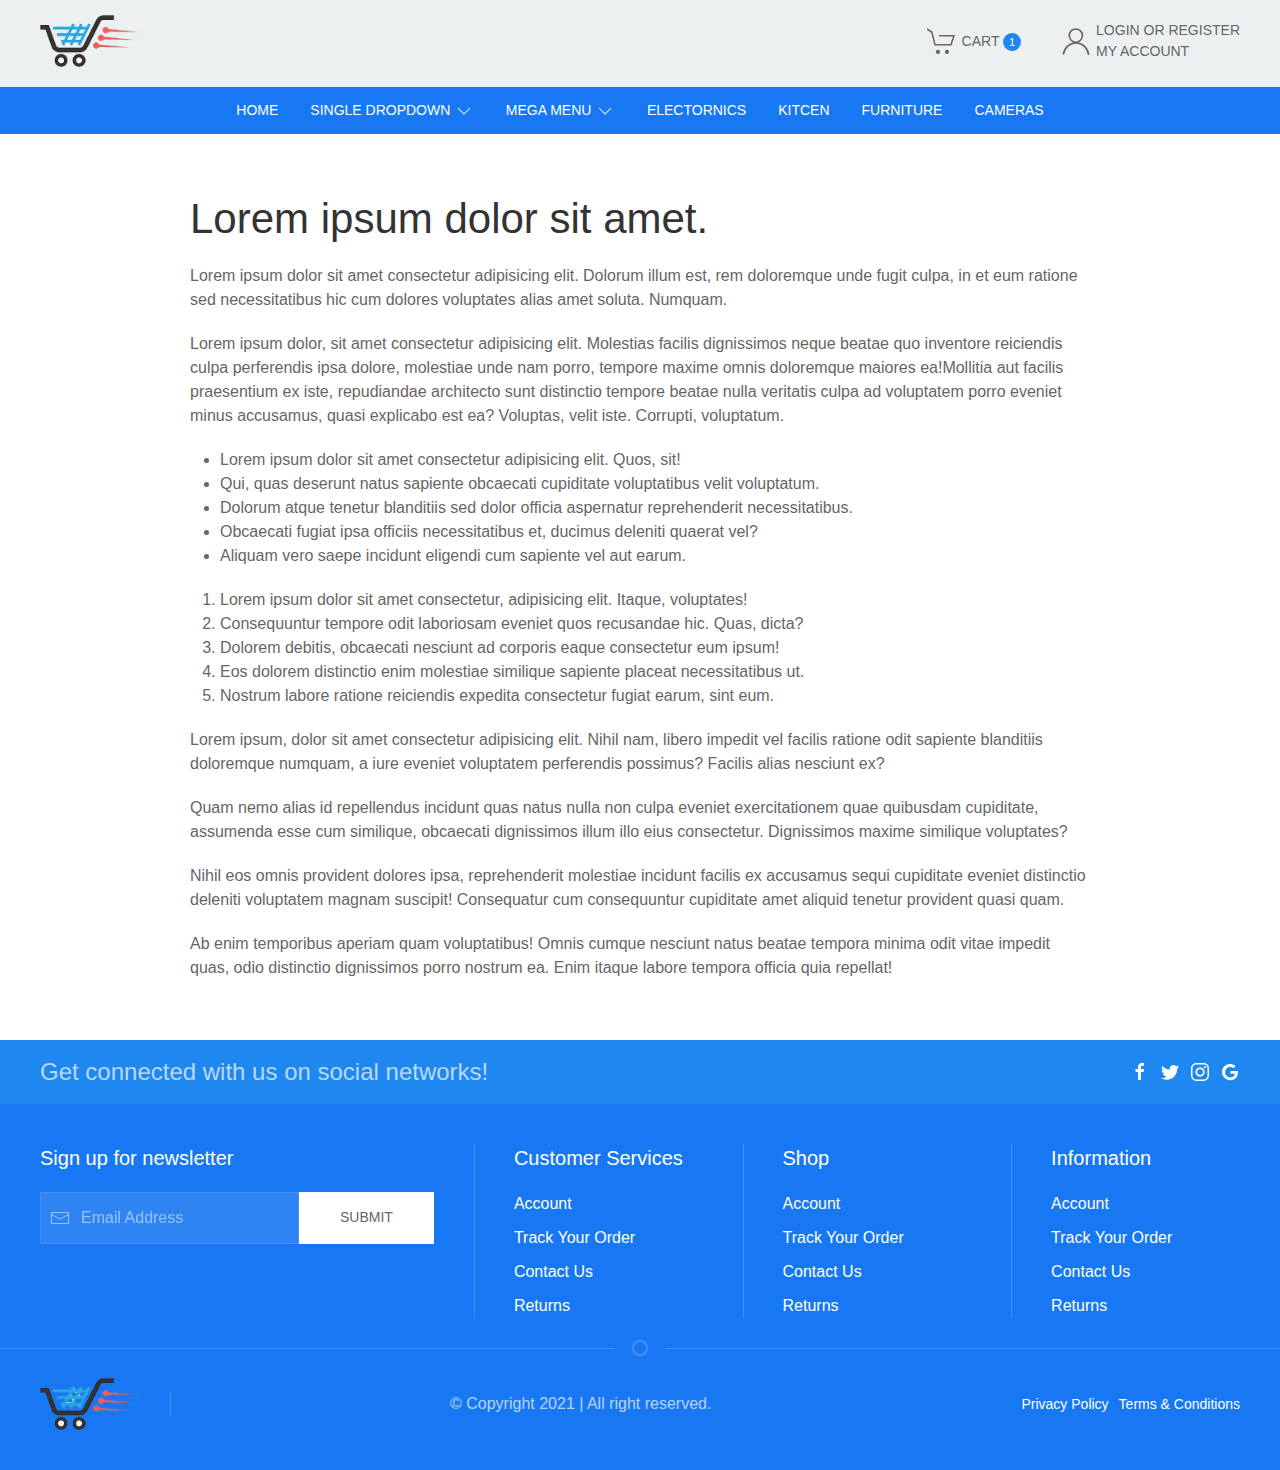
<file: default.html>
<!DOCTYPE html>
<html lang="en">

<head>
    <meta charset="UTF-8">
    <meta http-equiv="X-UA-Compatible" content="IE=edge">
    <meta name="viewport" content="width=device-width, initial-scale=1.0">
    <title>Shopping Site Demo</title>
    <!-- UIKit CSS -->
    <link rel="stylesheet" href="./assets/plugin/uikit/css/uikit.min.css">
    <!-- Google Fonts CSS -->
    <!-- Core CSS -->
    <link rel="stylesheet" href="assets/css/style.css">
</head>

<body>
    <div class="site site--home">
        <!-- Header -->
        <header class="site__header uk-padding-small uk-padding-remove-horizontal pb-0 bg-accent-cloud">
            <section class="site__header-top">
                <div class="uk-container-expand uk-padding uk-padding-remove-vertical">
                    <div class="uk-child-width-1-2 uk-flex-middle" uk-grid>
                        <div>
                            <a href="#">
                                <img class="logo" src="./assets/image/logo.png" alt="">
                            </a>
                        </div>
                        <div class="uk-text-right">
                            <div class="uk-flex-middle uk-flex-right uk-flex">
                                <button
                                    class="uk-button uk-button-transparent uk-padding-remove-vertical uk-border-pill uk-flex uk-flex-middle">
                                    <span class="mr-2" uk-icon="cart"></span>
                                    <span class="uk-display-inline-block">
                                        <span class="cart-text">Cart</span>
                                        <span class="uk-badge">1</span>
                                    </span>
                                </button>
                                <a href="#!"
                                    class="uk-button uk-button-transparent uk-padding-remove-vertical uk-border-pill uk-flex uk-flex-middle">
                                    <span class="mr-2" uk-icon="user"></span>
                                    <span class="uk-display-inline-block uk-text-left">
                                        <span class="cart-text uk-display-block">Login or Register</span>
                                        <span class="cart-text">My Account</span>
                                    </span>
                                </a>
                                <button class="uk-toggle-button uk-hidden@m" type="button" uk-toggle="target: #offcanvas-nav">
                                    <a class="uk-navbar-toggle" href="#">
                                        <span uk-navbar-toggle-icon></span>
                                    </a>
                                </button>
                            </div>
                        </div>
                    </div>
                </div>
            </section>
            <nav class="uk-navbar-container uk-margin uk-visible@m bg-primary uk-light" uk-navbar="mode: hover;">
                <div class="uk-container-expand uk-padding uk-padding-remove-vertical w-full">
                    <div class="uk-navbar-center uk-flex-center">

                        <ul class="uk-navbar-nav">
                            <li class="uk-active"><a href="#">Home</a></li>
                            <li>
                                <a href="#">Single Dropdown <span uk-icon="chevron-down"></span></a>
                                <div class="uk-navbar-dropdown">
                                    <ul class="uk-nav uk-navbar-dropdown-nav">
                                        <li class="uk-nav-header">Innerpages Link</li>
                                        <li class="uk-nav-divider"></li>
                                        <li class="uk-active"><a href="default.html">Default Page</a></li>
                                        <li class=""><a href="about.html">About Page</a></li>
                                        <li class=""><a href="pr0duct.html">Product</a></li>
                                        <li class=""><a href="single-pr0duct.html">Single Product</a></li>
                                        <li class=""><a href="add-to-cart.html">Add To Cart</a></li>
                                        <li class=""><a href="shipping.html">Shipping</a></li>
                                    </ul>
                                </div>
                            </li>
                            <li>
                                <a href="#">Mega Menu  <span uk-icon="chevron-down"></span></a>
                                <div class="uk-navbar-dropdown uk-navbar-dropdown-width-2">
                                    <div class="uk-navbar-dropdown-grid uk-child-width-1-3" uk-grid>
                                        <div>
                                            <ul class="uk-nav uk-navbar-dropdown-nav">
                                                <li class="uk-nav-header">Header</li>
                                                <li class="uk-nav-divider"></li>
                                                <li class="uk-active"><a href="#">Active</a></li>
                                                <li><a href="#">Item</a></li>
                                                <li><a href="#">Item</a></li>
                                                <li><a href="#">Item</a></li>
                                                <li><a href="#">Item</a></li>
                                            </ul>
                                        </div>
                                        <div>
                                            <ul class="uk-nav uk-navbar-dropdown-nav">
                                                <li class="uk-nav-header">Header</li>
                                                <li class="uk-nav-divider"></li>
                                                <li class="uk-active"><a href="#">Active</a></li>
                                                <li><a href="#">Item</a></li>
                                                <li><a href="#">Item</a></li>
                                                <li><a href="#">Item</a></li>
                                                <li><a href="#">Item</a></li>
                                            </ul>
                                        </div>
                                        <div>
                                            <ul class="uk-nav uk-navbar-dropdown-nav">
                                                <li class="uk-nav-header">Header</li>
                                                <li class="uk-nav-divider"></li>
                                                <li class="uk-active"><a href="#">Active</a></li>
                                                <li><a href="#">Item</a></li>
                                                <li><a href="#">Item</a></li>
                                                <li><a href="#">Item</a></li>
                                                <li><a href="#">Item</a></li>
                                            </ul>
                                        </div>
                                    </div>
                                </div>
                            </li>
                            <li><a href="#">Electornics</a></li>
                            <li><a href="#">Kitcen</a></li>
                            <li><a href="#">Furniture</a></li>
                            <li><a href="#">Cameras</a></li>
                        </ul>

                    </div>
                </div>
            </nav>

            <div id="offcanvas-nav" uk-offcanvas="overlay: true; mode: reveal;">
                <div class="uk-offcanvas-bar">

                    <ul class="uk-nav-default uk-nav-parent-icon" uk-nav>
                        <li class="uk-active"><a href="#">Home</a></li>
                            <li class="uk-parent">
                                <a href="#">Mobile</a>
                                <ul class="uk-nav uk-nav-sub">
                                    <li class="uk-active"><a href="#">Active</a></li>
                                    <li><a href="#">Item</a></li>
                                    <li><a href="#">Item</a></li>
                                </ul>
                            </li>
                            <li><a href="#">Computers</a></li>
                            <li><a href="#">Electornics</a></li>
                            <li><a href="#">Kitcen</a></li>
                            <li><a href="#">Furniture</a></li>
                            <li><a href="#">Cameras</a></li>
                    </ul>

                </div>
            </div>
        </header>
        <!-- Header end -->

        <!-- Main -->
        <main class="site__main">
            <!-- Default page -->
            <section class="site__default uk-padding uk-padding-remove-horizontal ">
                <div class="uk-container-expand uk-padding uk-padding-remove-vertical">
                    <div class="site__default__content">
                        <h1>Lorem ipsum dolor sit amet.</h1>
                        <p>Lorem ipsum dolor sit amet consectetur adipisicing elit. Dolorum illum est, rem doloremque unde fugit culpa, in et eum ratione sed necessitatibus hic cum dolores voluptates alias amet soluta. Numquam.</p>
                        <p><span>Lorem ipsum dolor, sit amet consectetur adipisicing elit. Molestias facilis dignissimos neque beatae quo inventore reiciendis culpa perferendis ipsa dolore, molestiae unde nam porro, tempore maxime omnis doloremque maiores ea!</span><span>Mollitia aut facilis praesentium ex iste, repudiandae architecto sunt distinctio tempore beatae nulla veritatis culpa ad voluptatem porro eveniet minus accusamus, quasi explicabo est ea? Voluptas, velit iste. Corrupti, voluptatum.</span></p>
                        <ul>
                            <li>Lorem ipsum dolor sit amet consectetur adipisicing elit. Quos, sit!</li>
                            <li>Qui, quas deserunt natus sapiente obcaecati cupiditate voluptatibus velit voluptatum.</li>
                            <li>Dolorum atque tenetur blanditiis sed dolor officia aspernatur reprehenderit necessitatibus.</li>
                            <li>Obcaecati fugiat ipsa officiis necessitatibus et, ducimus deleniti quaerat vel?</li>
                            <li>Aliquam vero saepe incidunt eligendi cum sapiente vel aut earum.</li>
                        </ul>
                        <ol>
                            <li>Lorem ipsum dolor sit amet consectetur, adipisicing elit. Itaque, voluptates!</li>
                            <li>Consequuntur tempore odit laboriosam eveniet quos recusandae hic. Quas, dicta?</li>
                            <li>Dolorem debitis, obcaecati nesciunt ad corporis eaque consectetur eum ipsum!</li>
                            <li>Eos dolorem distinctio enim molestiae similique sapiente placeat necessitatibus ut.</li>
                            <li>Nostrum labore ratione reiciendis expedita consectetur fugiat earum, sint eum.</li>
                        </ol>
                        <p>Lorem ipsum, dolor sit amet consectetur adipisicing elit. Nihil nam, libero impedit vel facilis ratione odit sapiente blanditiis doloremque numquam, a iure eveniet voluptatem perferendis possimus? Facilis alias nesciunt ex?</p>
                        <p>Quam nemo alias id repellendus incidunt quas natus nulla non culpa eveniet exercitationem quae quibusdam cupiditate, assumenda esse cum similique, obcaecati dignissimos illum illo eius consectetur. Dignissimos maxime similique voluptates?</p>
                        <p>Nihil eos omnis provident dolores ipsa, reprehenderit molestiae incidunt facilis ex accusamus sequi cupiditate eveniet distinctio deleniti voluptatem magnam suscipit! Consequatur cum consequuntur cupiditate amet aliquid tenetur provident quasi quam.</p>
                        <p>Ab enim temporibus aperiam quam voluptatibus! Omnis cumque nesciunt natus beatae tempora minima odit vitae impedit quas, odio distinctio dignissimos porro nostrum ea. Enim itaque labore tempora officia quia repellat!</p>
                    </div>
                </div>
            </section>
            <!-- Default page end -->
        </main>
        <!-- Main end -->

        <!-- Footer -->
        <section
            class="site__footer-social uk-padding-small uk-padding-remove-horizontal uk-background-primary">
            <div class="uk-container">
                <div class="uk-child-width-1-1 uk-child-width-1-2@m uk-flex-middle" uk-grid>
                    <div>
                        <h3 class="uk-light uk-h3">Get connected with us on social networks!</h3>
                    </div>
                    <div>
                        <ul
                            class="uk-iconnav uk-flex uk-flex-wrap uk-flex-row uk-flex-center uk-flex-right uk-text-right uk-light">
                            <li><a href="#"><span uk-icon="facebook"></span></a></li>
                            <li><a href="#"><span uk-icon="twitter"></span></a></li>
                            <li><a href="#"><span uk-icon="instagram"></span></a></li>
                            <li><a href="#"><span uk-icon="google"></span></a></li>
                        </ul>
                    </div>
                </div>
            </div>
        </section>
        <footer class="site__footer uk-padding uk-padding-remove-horizontal bg-primary uk-light">
            <section class="site__footer__top">
                <div class="uk-container">
                    <div class="uk-grid-divider" uk-grid>
                        <div>
                            <h4>Sign up for newsletter</h4>
                            <form action="">
                                <div class="uk-grid-collapse" uk-grid>
                                    <div class="uk-inline uk-width-expand">
                                        <span class="uk-form-icon" uk-icon="icon: mail"></span>
                                        <input class="uk-input h-full" type="text" placeholder="Email Address">
                                    </div>
                                    <div>
                                        <button type="submit" class="uk-button uk-button-primary">Submit</button>
                                    </div>
                                </div>
                            </form>
                        </div>
                        <div class="uk-width-expand@l">
                            <div class="uk-child-width-1-1 uk-child-width-1-2@m uk-child-width-1-3@l uk-grid-divider"
                                uk-grid>
                                <div>
                                    <h4>Customer Services</h4>
                                    <ul class="uk-list">
                                        <li><a href="#">Account</a></li>
                                        <li><a href="#">Track Your Order</a></li>
                                        <li><a href="#">Contact Us</a></li>
                                        <li><a href="#">Returns</a></li>
                                    </ul>
                                </div>
                                <div>
                                    <h4>Shop</h4>
                                    <ul class="uk-list">
                                        <li><a href="#">Account</a></li>
                                        <li><a href="#">Track Your Order</a></li>
                                        <li><a href="#">Contact Us</a></li>
                                        <li><a href="#">Returns</a></li>
                                    </ul>
                                </div>
                                <div>
                                    <h4>Information</h4>
                                    <ul class="uk-list">
                                        <li><a href="#">Account</a></li>
                                        <li><a href="#">Track Your Order</a></li>
                                        <li><a href="#">Contact Us</a></li>
                                        <li><a href="#">Returns</a></li>
                                    </ul>
                                </div>
                            </div>
                        </div>
                    </div>
                </div>
            </section>
            <hr class="uk-divider-icon">
            <section class="site__footer__bottom uk-margin-small-top">
                <div class="uk-container">
                    <div class="uk-grid-medium uk-flex-middle uk-grid-divider" uk-grid>
                        <div>
                            <a href="#">
                                <img class="logo" src="./assets/image/logo.png" alt="">
                            </a>
                        </div>
                        <div class="uk-width-expand uk-text-center">
                            <p>&copy; Copyright 2021 | All right reserved.</p>
                        </div>
                        <div class="">
                            <uk class="uk-flex uk-iconnav">
                                <li><a href="#" class="uk-text-primary">Privacy Policy</a></li>
                                <li><a href="#" class="uk-text-primary">Terms & Conditions</a></li>
                            </uk>
                        </div>
                    </div>
                </div>
            </section>
        </footer>
        <!-- Footer end -->
    </div>

    <!-- UIKit JS -->
    <script src="./assets/plugin/uikit/js/uikit.js"></script>
    <script src="./assets/plugin/uikit/js/uikit-icons.js"></script>
</body>

</html>
</file>
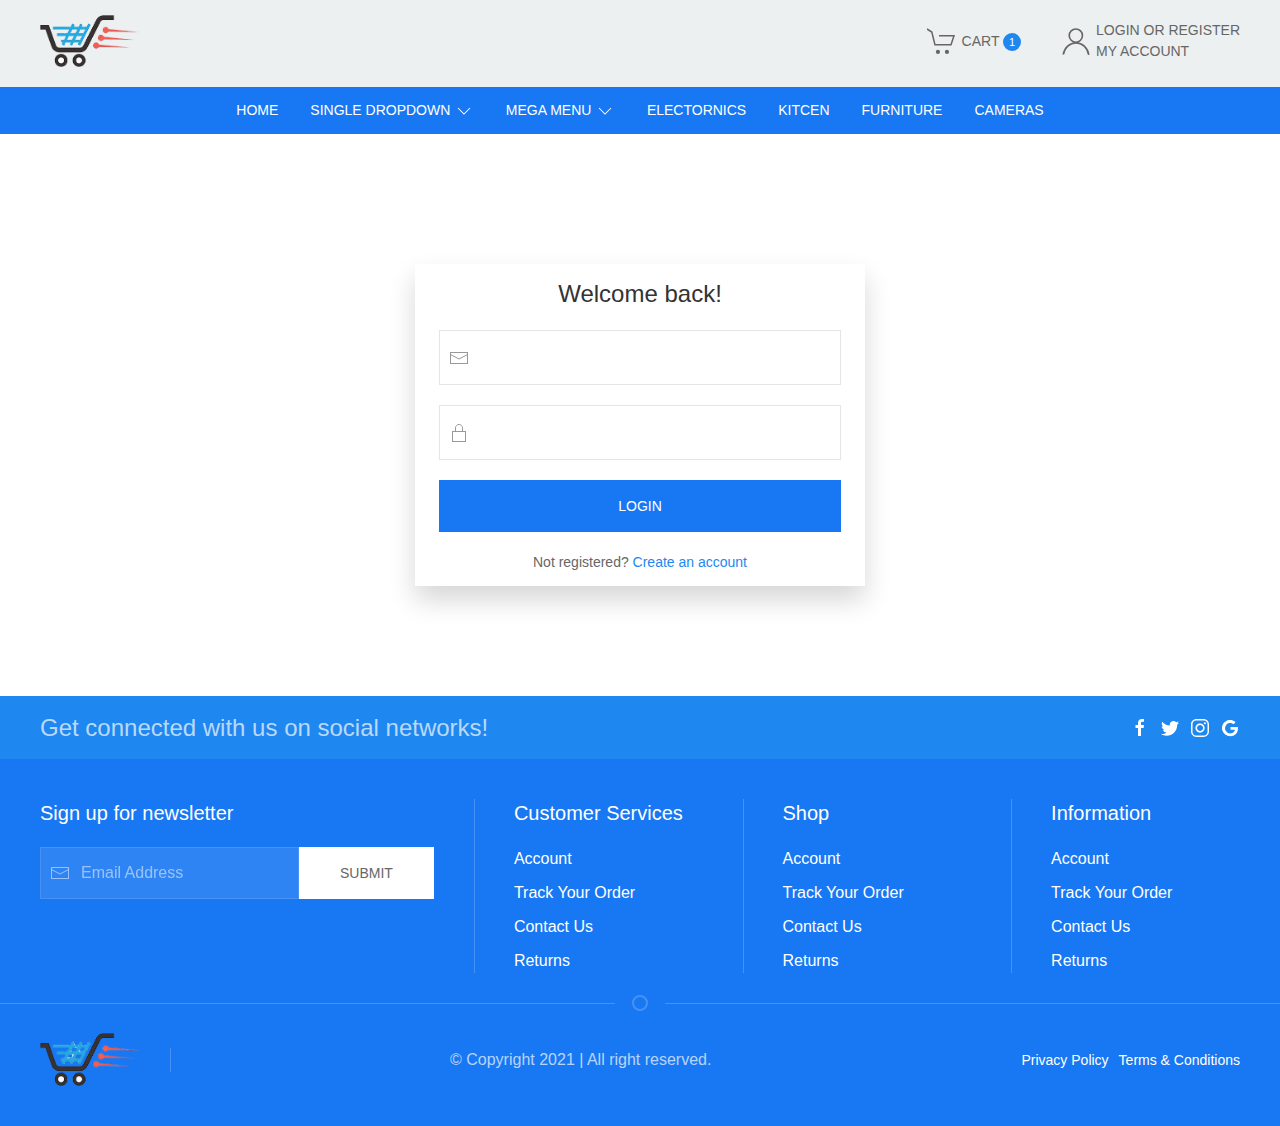
<file: login.html>
<!DOCTYPE html>
<html lang="en">

<head>
    <meta charset="UTF-8">
    <meta http-equiv="X-UA-Compatible" content="IE=edge">
    <meta name="viewport" content="width=device-width, initial-scale=1.0">
    <title>Shopping Site Demo</title>
    <!-- UIKit CSS -->
    <link rel="stylesheet" href="./assets/plugin/uikit/css/uikit.min.css">
    <!-- Google Fonts CSS -->
    <!-- Core CSS -->
    <link rel="stylesheet" href="assets/css/style.css">
</head>

<body>
    <div class="site site--home">
        <!-- Header -->
        <header class="site__header uk-padding-small uk-padding-remove-horizontal pb-0 bg-accent-cloud">
            <section class="site__header-top">
                <div class="uk-container-expand uk-padding uk-padding-remove-vertical">
                    <div class="uk-child-width-1-2 uk-flex-middle" uk-grid>
                        <div>
                            <a href="#">
                                <img class="logo" src="./assets/image/logo.png" alt="">
                            </a>
                        </div>
                        <div class="uk-text-right">
                            <div class="uk-flex-middle uk-flex-right uk-flex">
                                <button
                                    class="uk-button uk-button-transparent uk-padding-remove-vertical uk-border-pill uk-flex uk-flex-middle">
                                    <span class="mr-2" uk-icon="cart"></span>
                                    <span class="uk-display-inline-block">
                                        <span class="cart-text">Cart</span>
                                        <span class="uk-badge">1</span>
                                    </span>
                                </button>
                                <a href="#!"
                                    class="uk-button uk-button-transparent uk-padding-remove-vertical uk-border-pill uk-flex uk-flex-middle">
                                    <span class="mr-2" uk-icon="user"></span>
                                    <span class="uk-display-inline-block uk-text-left">
                                        <span class="cart-text uk-display-block">Login or Register</span>
                                        <span class="cart-text">My Account</span>
                                    </span>
                                </a>
                                <button class="uk-toggle-button uk-hidden@m" type="button"
                                    uk-toggle="target: #offcanvas-nav">
                                    <a class="uk-navbar-toggle" href="#">
                                        <span uk-navbar-toggle-icon></span>
                                    </a>
                                </button>
                            </div>
                        </div>
                    </div>
                </div>
            </section>
            <nav class="uk-navbar-container uk-margin uk-visible@m bg-primary uk-light" uk-navbar="mode: hover;">
                <div class="uk-container-expand uk-padding uk-padding-remove-vertical w-full">
                    <div class="uk-navbar-center uk-flex-center">

                        <ul class="uk-navbar-nav">
                            <li><a href="index.html">Home</a></li>
                            <li class="uk-active">
                                <a href="#">Single Dropdown <span uk-icon="chevron-down"></span></a>
                                <div class="uk-navbar-dropdown">
                                    <ul class="uk-nav uk-navbar-dropdown-nav">
                                        <li class="uk-nav-header">Innerpages Link</li>
                                        <li class="uk-nav-divider"></li>
                                        <li class=""><a href="default.html">Default Page</a></li>
                                        <li class=""><a href="about.html">About Us</a></li>
                                        <li class="uk-active"><a href="product.html">Product</a></li>
                                        <li class=""><a href="single-product.html">Single Product</a></li>
                                        <li class=""><a href="add-to-cart.html">Add To Cart</a></li>
                                        <li class=""><a href="shipping.html">Shipping</a></li>
                                    </ul>
                                </div>
                            </li>
                            <li>
                                <a href="#">Mega Menu <span uk-icon="chevron-down"></span></a>
                                <div class="uk-navbar-dropdown uk-navbar-dropdown-width-2">
                                    <div class="uk-navbar-dropdown-grid uk-child-width-1-3" uk-grid>
                                        <div>
                                            <ul class="uk-nav uk-navbar-dropdown-nav">
                                                <li class="uk-nav-header">Header</li>
                                                <li class="uk-nav-divider"></li>
                                                <li class="uk-active"><a href="#">Active</a></li>
                                                <li><a href="#">Item</a></li>
                                                <li><a href="#">Item</a></li>
                                                <li><a href="#">Item</a></li>
                                                <li><a href="#">Item</a></li>
                                            </ul>
                                        </div>
                                        <div>
                                            <ul class="uk-nav uk-navbar-dropdown-nav">
                                                <li class="uk-nav-header">Header</li>
                                                <li class="uk-nav-divider"></li>
                                                <li class="uk-active"><a href="#">Active</a></li>
                                                <li><a href="#">Item</a></li>
                                                <li><a href="#">Item</a></li>
                                                <li><a href="#">Item</a></li>
                                                <li><a href="#">Item</a></li>
                                            </ul>
                                        </div>
                                        <div>
                                            <ul class="uk-nav uk-navbar-dropdown-nav">
                                                <li class="uk-nav-header">Header</li>
                                                <li class="uk-nav-divider"></li>
                                                <li class="uk-active"><a href="#">Active</a></li>
                                                <li><a href="#">Item</a></li>
                                                <li><a href="#">Item</a></li>
                                                <li><a href="#">Item</a></li>
                                                <li><a href="#">Item</a></li>
                                            </ul>
                                        </div>
                                    </div>
                                </div>
                            </li>
                            <li><a href="#">Electornics</a></li>
                            <li><a href="#">Kitcen</a></li>
                            <li><a href="#">Furniture</a></li>
                            <li><a href="#">Cameras</a></li>
                        </ul>

                    </div>
                </div>
            </nav>

            <div id="offcanvas-nav" uk-offcanvas="overlay: true; mode: reveal;">
                <div class="uk-offcanvas-bar">

                    <ul class="uk-nav-default uk-nav-parent-icon" uk-nav>
                        <li class="uk-active"><a href="#">Home</a></li>
                        <li class="uk-parent">
                            <a href="#">Mobile</a>
                            <ul class="uk-nav uk-nav-sub">
                                <li class="uk-active"><a href="#">Active</a></li>
                                <li><a href="#">Item</a></li>
                                <li><a href="#">Item</a></li>
                            </ul>
                        </li>
                        <li><a href="#">Computers</a></li>
                        <li><a href="#">Electornics</a></li>
                        <li><a href="#">Kitcen</a></li>
                        <li><a href="#">Furniture</a></li>
                        <li><a href="#">Cameras</a></li>
                    </ul>

                </div>
            </div>
        </header>
        <!-- Header end -->

        <!-- Main -->
        <main class="site__main">
            <!-- Default page -->
            <section class="site__default uk-padding uk-padding-remove-horizontal ">
                <div class="uk-container-expand uk-padding uk-padding-remove-vertical">
                    <!-- <div class="uk-text-center">
                        <h1 class="uk-h1">My Wishlist</h1>
                    </div> -->

                    <div class="uk-section uk-flex uk-flex-middle uk-animation-fade" >
                        <div class="uk-width-1-1">
                            <div class="uk-container">
                                <div class="uk-grid-margin uk-grid uk-grid-stack" uk-grid>
                                    <div class="uk-width-1-1@m">
                                        <div class="uk-margin uk-width-large uk-margin-auto uk-card uk-card-default uk-card-body uk-box-shadow-large">
                                            <h3 class="uk-card-title uk-text-center">Welcome back!</h3>
                                            <form>
                                                <div class="uk-margin">
                                                    <div class="uk-inline uk-width-1-1">
                                                        <span class="uk-form-icon" uk-icon="icon: mail"></span>
                                                        <input class="uk-input uk-form-large" type="text">
                                                    </div>
                                                </div>
                                                <div class="uk-margin">
                                                    <div class="uk-inline uk-width-1-1">
                                                        <span class="uk-form-icon" uk-icon="icon: lock"></span>
                                                        <input class="uk-input uk-form-large" type="password">	
                                                    </div>
                                                </div>
                                                <div class="uk-margin">
                                                    <button class="uk-button uk-button-primary uk-button-large uk-width-1-1">Login</button>
                                                </div>
                                                <div class="uk-text-small uk-text-center">
                                                    Not registered? <a href="register.html">Create an account</a>
                                                </div>
                                            </form>
                                        </div>
                                    </div>
                                </div>
                            </div>
                        </div>
                    </div>
                </div>
            </section>
            <!-- Default page end -->
        </main>
        <!-- Main end -->

        <!-- Footer -->
        <section class="site__footer-social uk-padding-small uk-padding-remove-horizontal uk-background-primary">
            <div class="uk-container">
                <div class="uk-child-width-1-1 uk-child-width-1-2@m uk-flex-middle" uk-grid>
                    <div>
                        <h3 class="uk-light uk-h3">Get connected with us on social networks!</h3>
                    </div>
                    <div>
                        <ul
                            class="uk-iconnav uk-flex uk-flex-wrap uk-flex-row uk-flex-center uk-flex-right uk-text-right uk-light">
                            <li><a href="#"><span uk-icon="facebook"></span></a></li>
                            <li><a href="#"><span uk-icon="twitter"></span></a></li>
                            <li><a href="#"><span uk-icon="instagram"></span></a></li>
                            <li><a href="#"><span uk-icon="google"></span></a></li>
                        </ul>
                    </div>
                </div>
            </div>
        </section>
        <footer class="site__footer uk-padding uk-padding-remove-horizontal bg-primary uk-light">
            <section class="site__footer__top">
                <div class="uk-container">
                    <div class="uk-grid-divider" uk-grid>
                        <div>
                            <h4>Sign up for newsletter</h4>
                            <form action="">
                                <div class="uk-grid-collapse" uk-grid>
                                    <div class="uk-inline uk-width-expand">
                                        <span class="uk-form-icon" uk-icon="icon: mail"></span>
                                        <input class="uk-input h-full" type="text" placeholder="Email Address">
                                    </div>
                                    <div>
                                        <button type="submit" class="uk-button uk-button-primary">Submit</button>
                                    </div>
                                </div>
                            </form>
                        </div>
                        <div class="uk-width-expand@l">
                            <div class="uk-child-width-1-1 uk-child-width-1-2@m uk-child-width-1-3@l uk-grid-divider"
                                uk-grid>
                                <div>
                                    <h4>Customer Services</h4>
                                    <ul class="uk-list">
                                        <li><a href="#">Account</a></li>
                                        <li><a href="#">Track Your Order</a></li>
                                        <li><a href="#">Contact Us</a></li>
                                        <li><a href="#">Returns</a></li>
                                    </ul>
                                </div>
                                <div>
                                    <h4>Shop</h4>
                                    <ul class="uk-list">
                                        <li><a href="#">Account</a></li>
                                        <li><a href="#">Track Your Order</a></li>
                                        <li><a href="#">Contact Us</a></li>
                                        <li><a href="#">Returns</a></li>
                                    </ul>
                                </div>
                                <div>
                                    <h4>Information</h4>
                                    <ul class="uk-list">
                                        <li><a href="#">Account</a></li>
                                        <li><a href="#">Track Your Order</a></li>
                                        <li><a href="#">Contact Us</a></li>
                                        <li><a href="#">Returns</a></li>
                                    </ul>
                                </div>
                            </div>
                        </div>
                    </div>
                </div>
            </section>
            <hr class="uk-divider-icon">
            <section class="site__footer__bottom uk-margin-small-top">
                <div class="uk-container">
                    <div class="uk-grid-medium uk-flex-middle uk-grid-divider" uk-grid>
                        <div>
                            <a href="#">
                                <img class="logo" src="./assets/image/logo.png" alt="">
                            </a>
                        </div>
                        <div class="uk-width-expand uk-text-center">
                            <p>&copy; Copyright 2021 | All right reserved.</p>
                        </div>
                        <div class="">
                            <uk class="uk-flex uk-iconnav">
                                <li><a href="#" class="uk-text-primary">Privacy Policy</a></li>
                                <li><a href="#" class="uk-text-primary">Terms & Conditions</a></li>
                            </uk>
                        </div>
                    </div>
                </div>
            </section>
        </footer>
        <!-- Footer end -->
    </div>

    <!-- UIKit JS -->
    <script src="./assets/plugin/uikit/js/uikit.js"></script>
    <script src="./assets/plugin/uikit/js/uikit-icons.js"></script>
</body>

</html>
</file>
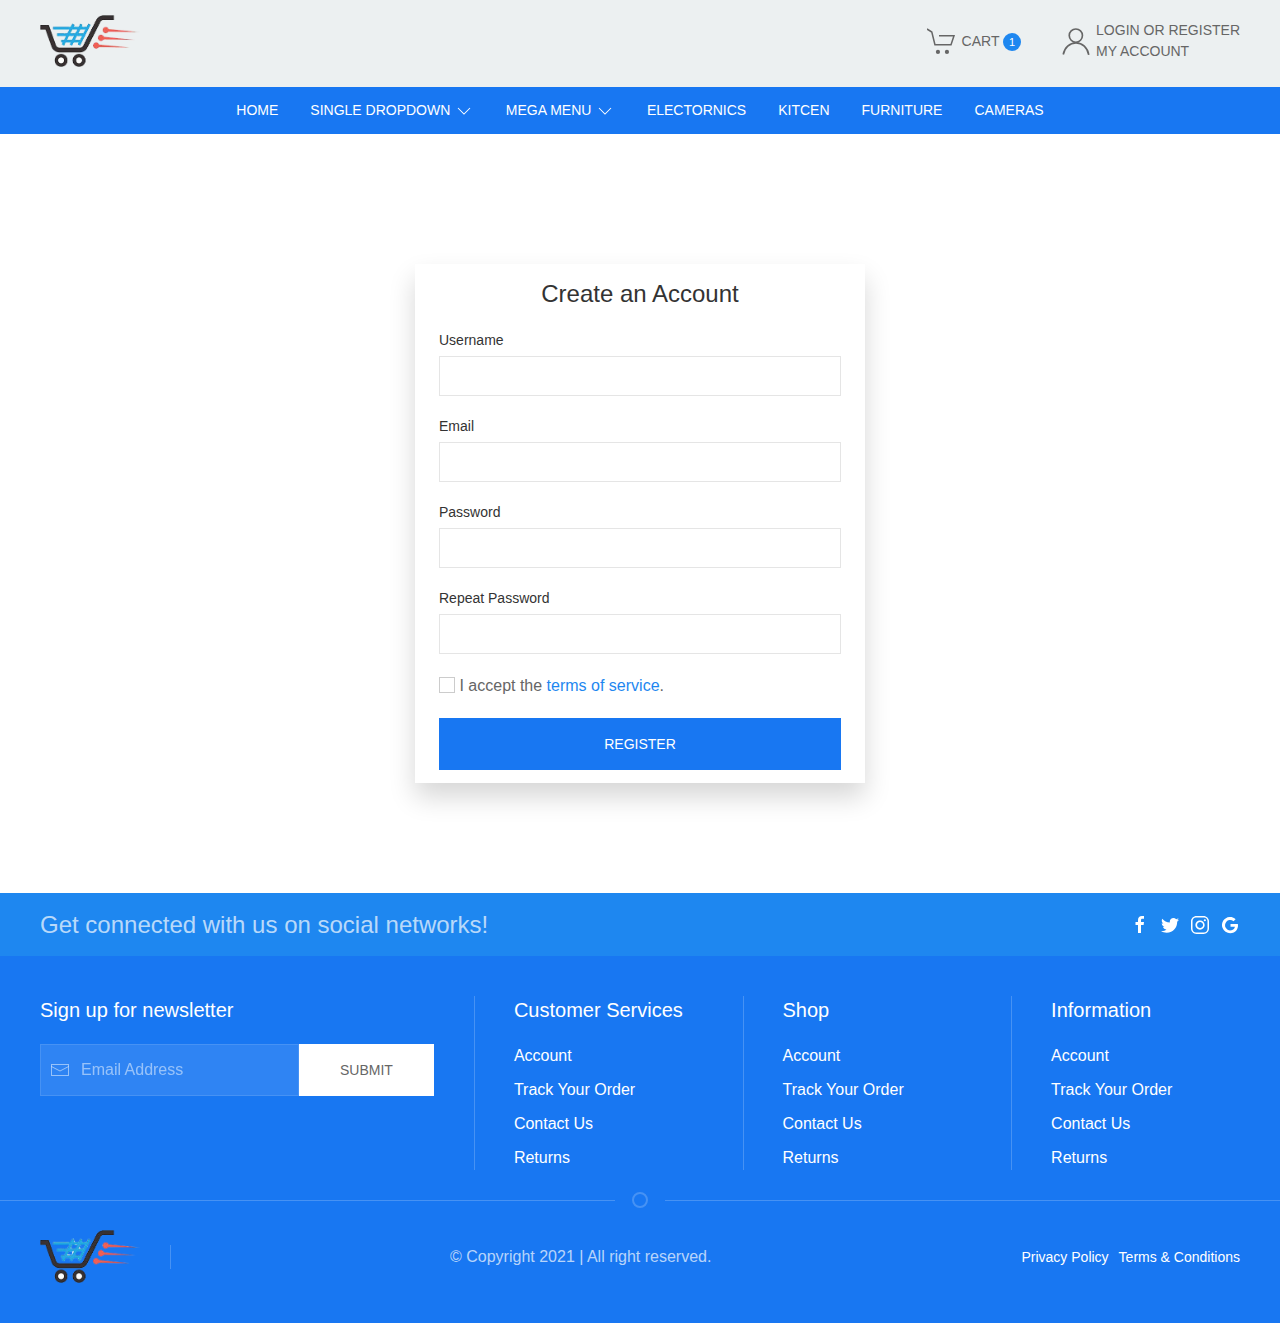
<file: register.html>
<!DOCTYPE html>
<html lang="en">

<head>
    <meta charset="UTF-8">
    <meta http-equiv="X-UA-Compatible" content="IE=edge">
    <meta name="viewport" content="width=device-width, initial-scale=1.0">
    <title>Shopping Site Demo</title>
    <!-- UIKit CSS -->
    <link rel="stylesheet" href="./assets/plugin/uikit/css/uikit.min.css">
    <!-- Google Fonts CSS -->
    <!-- Core CSS -->
    <link rel="stylesheet" href="assets/css/style.css">
</head>

<body>
    <div class="site site--home">
        <!-- Header -->
        <header class="site__header uk-padding-small uk-padding-remove-horizontal pb-0 bg-accent-cloud">
            <section class="site__header-top">
                <div class="uk-container-expand uk-padding uk-padding-remove-vertical">
                    <div class="uk-child-width-1-2 uk-flex-middle" uk-grid>
                        <div>
                            <a href="#">
                                <img class="logo" src="./assets/image/logo.png" alt="">
                            </a>
                        </div>
                        <div class="uk-text-right">
                            <div class="uk-flex-middle uk-flex-right uk-flex">
                                <button
                                    class="uk-button uk-button-transparent uk-padding-remove-vertical uk-border-pill uk-flex uk-flex-middle">
                                    <span class="mr-2" uk-icon="cart"></span>
                                    <span class="uk-display-inline-block">
                                        <span class="cart-text">Cart</span>
                                        <span class="uk-badge">1</span>
                                    </span>
                                </button>
                                <a href="#!"
                                    class="uk-button uk-button-transparent uk-padding-remove-vertical uk-border-pill uk-flex uk-flex-middle">
                                    <span class="mr-2" uk-icon="user"></span>
                                    <span class="uk-display-inline-block uk-text-left">
                                        <span class="cart-text uk-display-block">Login or Register</span>
                                        <span class="cart-text">My Account</span>
                                    </span>
                                </a>
                                <button class="uk-toggle-button uk-hidden@m" type="button"
                                    uk-toggle="target: #offcanvas-nav">
                                    <a class="uk-navbar-toggle" href="#">
                                        <span uk-navbar-toggle-icon></span>
                                    </a>
                                </button>
                            </div>
                        </div>
                    </div>
                </div>
            </section>
            <nav class="uk-navbar-container uk-margin uk-visible@m bg-primary uk-light" uk-navbar="mode: hover;">
                <div class="uk-container-expand uk-padding uk-padding-remove-vertical w-full">
                    <div class="uk-navbar-center uk-flex-center">

                        <ul class="uk-navbar-nav">
                            <li><a href="index.html">Home</a></li>
                            <li class="uk-active">
                                <a href="#">Single Dropdown <span uk-icon="chevron-down"></span></a>
                                <div class="uk-navbar-dropdown">
                                    <ul class="uk-nav uk-navbar-dropdown-nav">
                                        <li class="uk-nav-header">Innerpages Link</li>
                                        <li class="uk-nav-divider"></li>
                                        <li class=""><a href="default.html">Default Page</a></li>
                                        <li class=""><a href="about.html">About Us</a></li>
                                        <li class="uk-active"><a href="product.html">Product</a></li>
                                        <li class=""><a href="single-product.html">Single Product</a></li>
                                        <li class=""><a href="add-to-cart.html">Add To Cart</a></li>
                                        <li class=""><a href="shipping.html">Shipping</a></li>
                                    </ul>
                                </div>
                            </li>
                            <li>
                                <a href="#">Mega Menu <span uk-icon="chevron-down"></span></a>
                                <div class="uk-navbar-dropdown uk-navbar-dropdown-width-2">
                                    <div class="uk-navbar-dropdown-grid uk-child-width-1-3" uk-grid>
                                        <div>
                                            <ul class="uk-nav uk-navbar-dropdown-nav">
                                                <li class="uk-nav-header">Header</li>
                                                <li class="uk-nav-divider"></li>
                                                <li class="uk-active"><a href="#">Active</a></li>
                                                <li><a href="#">Item</a></li>
                                                <li><a href="#">Item</a></li>
                                                <li><a href="#">Item</a></li>
                                                <li><a href="#">Item</a></li>
                                            </ul>
                                        </div>
                                        <div>
                                            <ul class="uk-nav uk-navbar-dropdown-nav">
                                                <li class="uk-nav-header">Header</li>
                                                <li class="uk-nav-divider"></li>
                                                <li class="uk-active"><a href="#">Active</a></li>
                                                <li><a href="#">Item</a></li>
                                                <li><a href="#">Item</a></li>
                                                <li><a href="#">Item</a></li>
                                                <li><a href="#">Item</a></li>
                                            </ul>
                                        </div>
                                        <div>
                                            <ul class="uk-nav uk-navbar-dropdown-nav">
                                                <li class="uk-nav-header">Header</li>
                                                <li class="uk-nav-divider"></li>
                                                <li class="uk-active"><a href="#">Active</a></li>
                                                <li><a href="#">Item</a></li>
                                                <li><a href="#">Item</a></li>
                                                <li><a href="#">Item</a></li>
                                                <li><a href="#">Item</a></li>
                                            </ul>
                                        </div>
                                    </div>
                                </div>
                            </li>
                            <li><a href="#">Electornics</a></li>
                            <li><a href="#">Kitcen</a></li>
                            <li><a href="#">Furniture</a></li>
                            <li><a href="#">Cameras</a></li>
                        </ul>

                    </div>
                </div>
            </nav>

            <div id="offcanvas-nav" uk-offcanvas="overlay: true; mode: reveal;">
                <div class="uk-offcanvas-bar">

                    <ul class="uk-nav-default uk-nav-parent-icon" uk-nav>
                        <li class="uk-active"><a href="#">Home</a></li>
                        <li class="uk-parent">
                            <a href="#">Mobile</a>
                            <ul class="uk-nav uk-nav-sub">
                                <li class="uk-active"><a href="#">Active</a></li>
                                <li><a href="#">Item</a></li>
                                <li><a href="#">Item</a></li>
                            </ul>
                        </li>
                        <li><a href="#">Computers</a></li>
                        <li><a href="#">Electornics</a></li>
                        <li><a href="#">Kitcen</a></li>
                        <li><a href="#">Furniture</a></li>
                        <li><a href="#">Cameras</a></li>
                    </ul>

                </div>
            </div>
        </header>
        <!-- Header end -->

        <!-- Main -->
        <main class="site__main">
            <!-- Default page -->
            <section class="site__default uk-padding uk-padding-remove-horizontal ">
                <div class="uk-container-expand uk-padding uk-padding-remove-vertical">
                    <!-- <div class="uk-text-center">
                        <h1 class="uk-h1">My Wishlist</h1>
                    </div> -->

                    <div class="uk-section uk-flex uk-flex-middle uk-animation-fade" >
                        <div class="uk-width-1-1">
                            <div class="uk-container">
                                <div class="uk-grid-margin uk-grid uk-grid-stack" uk-grid>
                                    <div class="uk-width-1-1@m">
                                        <div class="uk-margin uk-width-large uk-margin-auto uk-card uk-card-default uk-card-body uk-box-shadow-large">
                                            <h3 class="uk-card-title uk-text-center">Create an Account</h3>
                                            <form class="uk-form-stacked" action="" method="post">
                                                <div class="uk-margin">
                                                    <label class="uk-form-label" for="username">
                                                        Username
                                                    </label>
                                                    <div class="uk-form-controls">
                                                        <div class="uk-inline uk-width-1-1">
                                                            <a class="uk-form-icon uk-form-icon-flip" uk-tooltip="title: Alpha-numeric characters.<br>Minimum 3 characters.<br>Maximum 16 characters.<br>This field is required.; pos: bottom-right"><i class="fas fa-info-circle"></i></a>
                                                            <input class="uk-input" id="username" name="username" type="text">
                                                        </div>
                                                    </div>
                                                </div>
                                                <div class="uk-margin">
                                                    <label class="uk-form-label" for="email">
                                                        Email
                                                    </label>
                                                    <div class="uk-form-controls">
                                                        <div class="uk-inline uk-width-1-1">
                                                            <a class="uk-form-icon uk-form-icon-flip" uk-tooltip="title: Must be a valid email.<br>One account per email.<br>This field is required.; pos: bottom-right"><i class="fas fa-info-circle"></i></a>
                                                            <input class="uk-input" id="email" name="email" type="text">
                                                        </div>
                                                    </div>
                                                </div>
                                                <div class="uk-margin">
                                                    <label class="uk-form-label" for="password">
                                                        Password
                                                    </label>
                                                    <div class="uk-form-controls">
                                                        <div class="uk-inline uk-width-1-1">
                                                            <a class="uk-form-icon uk-form-icon-flip" uk-tooltip="title: Minimum 8 characters.<br>This field is required.; pos: bottom-right"><i class="fas fa-info-circle"></i></a>
                                                            <input class="uk-input" id="password" name="password" type="password">
                                                        </div>
                                                    </div>
                                                </div>
                                                <div class="uk-margin">
                                                    <label class="uk-form-label" for="repeat_password">
                                                        Repeat Password
                                                    </label>
                                                    <div class="uk-form-controls">
                                                        <div class="uk-inline uk-width-1-1">
                                                            <a class="uk-form-icon uk-form-icon-flip" uk-tooltip="title: Must match the password field.<br>This field is required.; pos: bottom-right"><i class="fas fa-info-circle"></i></a>
                                                            <input class="uk-input" id="repeat_password" name="repeat_password" type="password">
                                                        </div>
                                                    </div>
                                                </div>
                                                <div class="uk-margin">
                                                    <label>
                                                        <input class="uk-checkbox" name="terms_of_service" type="checkbox"> I accept the <a href="">terms of service</a>.
                                                    </label>
                                                </div>
                                                <button class="uk-button uk-button-primary uk-width-1-1" type="submit">Register</button>
                                            </form>
                                        </div>
                                    </div>
                                </div>
                            </div>
                        </div>
                    </div>
                </div>
            </section>
            <!-- Default page end -->
        </main>
        <!-- Main end -->

        <!-- Footer -->
        <section class="site__footer-social uk-padding-small uk-padding-remove-horizontal uk-background-primary">
            <div class="uk-container">
                <div class="uk-child-width-1-1 uk-child-width-1-2@m uk-flex-middle" uk-grid>
                    <div>
                        <h3 class="uk-light uk-h3">Get connected with us on social networks!</h3>
                    </div>
                    <div>
                        <ul
                            class="uk-iconnav uk-flex uk-flex-wrap uk-flex-row uk-flex-center uk-flex-right uk-text-right uk-light">
                            <li><a href="#"><span uk-icon="facebook"></span></a></li>
                            <li><a href="#"><span uk-icon="twitter"></span></a></li>
                            <li><a href="#"><span uk-icon="instagram"></span></a></li>
                            <li><a href="#"><span uk-icon="google"></span></a></li>
                        </ul>
                    </div>
                </div>
            </div>
        </section>
        <footer class="site__footer uk-padding uk-padding-remove-horizontal bg-primary uk-light">
            <section class="site__footer__top">
                <div class="uk-container">
                    <div class="uk-grid-divider" uk-grid>
                        <div>
                            <h4>Sign up for newsletter</h4>
                            <form action="">
                                <div class="uk-grid-collapse" uk-grid>
                                    <div class="uk-inline uk-width-expand">
                                        <span class="uk-form-icon" uk-icon="icon: mail"></span>
                                        <input class="uk-input h-full" type="text" placeholder="Email Address">
                                    </div>
                                    <div>
                                        <button type="submit" class="uk-button uk-button-primary">Submit</button>
                                    </div>
                                </div>
                            </form>
                        </div>
                        <div class="uk-width-expand@l">
                            <div class="uk-child-width-1-1 uk-child-width-1-2@m uk-child-width-1-3@l uk-grid-divider"
                                uk-grid>
                                <div>
                                    <h4>Customer Services</h4>
                                    <ul class="uk-list">
                                        <li><a href="#">Account</a></li>
                                        <li><a href="#">Track Your Order</a></li>
                                        <li><a href="#">Contact Us</a></li>
                                        <li><a href="#">Returns</a></li>
                                    </ul>
                                </div>
                                <div>
                                    <h4>Shop</h4>
                                    <ul class="uk-list">
                                        <li><a href="#">Account</a></li>
                                        <li><a href="#">Track Your Order</a></li>
                                        <li><a href="#">Contact Us</a></li>
                                        <li><a href="#">Returns</a></li>
                                    </ul>
                                </div>
                                <div>
                                    <h4>Information</h4>
                                    <ul class="uk-list">
                                        <li><a href="#">Account</a></li>
                                        <li><a href="#">Track Your Order</a></li>
                                        <li><a href="#">Contact Us</a></li>
                                        <li><a href="#">Returns</a></li>
                                    </ul>
                                </div>
                            </div>
                        </div>
                    </div>
                </div>
            </section>
            <hr class="uk-divider-icon">
            <section class="site__footer__bottom uk-margin-small-top">
                <div class="uk-container">
                    <div class="uk-grid-medium uk-flex-middle uk-grid-divider" uk-grid>
                        <div>
                            <a href="#">
                                <img class="logo" src="./assets/image/logo.png" alt="">
                            </a>
                        </div>
                        <div class="uk-width-expand uk-text-center">
                            <p>&copy; Copyright 2021 | All right reserved.</p>
                        </div>
                        <div class="">
                            <uk class="uk-flex uk-iconnav">
                                <li><a href="#" class="uk-text-primary">Privacy Policy</a></li>
                                <li><a href="#" class="uk-text-primary">Terms & Conditions</a></li>
                            </uk>
                        </div>
                    </div>
                </div>
            </section>
        </footer>
        <!-- Footer end -->
    </div>

    <!-- UIKit JS -->
    <script src="./assets/plugin/uikit/js/uikit.js"></script>
    <script src="./assets/plugin/uikit/js/uikit-icons.js"></script>
</body>

</html>
</file>
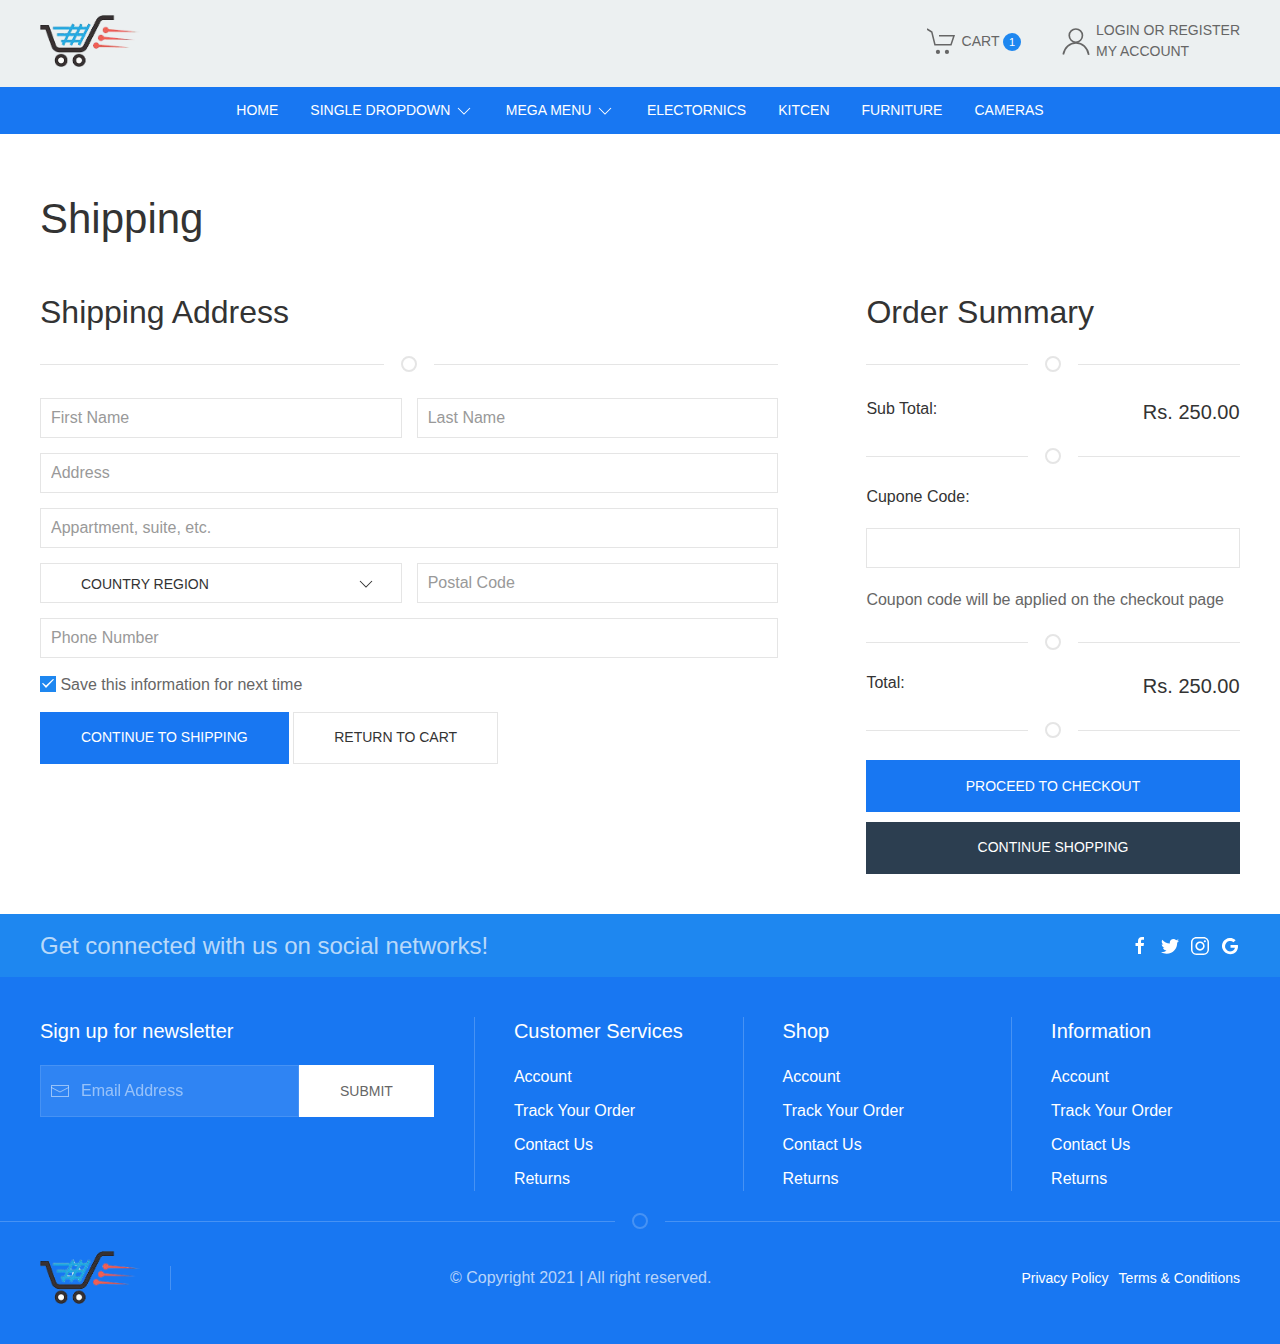
<file: shipping.html>
<!DOCTYPE html>
<html lang="en">

<head>
    <meta charset="UTF-8">
    <meta http-equiv="X-UA-Compatible" content="IE=edge">
    <meta name="viewport" content="width=device-width, initial-scale=1.0">
    <title>Shopping Site Demo</title>
    <!-- UIKit CSS -->
    <link rel="stylesheet" href="./assets/plugin/uikit/css/uikit.min.css">
    <!-- Google Fonts CSS -->
    <!-- Core CSS -->
    <link rel="stylesheet" href="assets/css/style.css">
</head>

<body>
    <div class="site site--home">
        <!-- Header -->
        <header class="site__header uk-padding-small uk-padding-remove-horizontal pb-0 bg-accent-cloud">
            <section class="site__header-top">
                <div class="uk-container-expand uk-padding uk-padding-remove-vertical">
                    <div class="uk-flex-middle" uk-grid>
                        <div class="uk-width-1-3 uk-width-1-2@l">
                            <a href="#">
                                <img class="logo" src="./assets/image/logo.png" alt="">
                            </a>
                        </div>
                        <div class="uk-text-right uk-width-2-3 uk-width-1-2@l">
                            <div class="uk-flex-middle uk-flex-right uk-flex">
                                <button
                                    class="uk-button uk-button-transparent uk-padding-remove-vertical uk-border-pill uk-flex uk-flex-middle">
                                    <span class="mr-2" uk-icon="cart"></span>
                                    <span class="uk-display-inline-block">
                                        <span class="cart-text">Cart</span>
                                        <span class="uk-badge">1</span>
                                    </span>
                                </button>
                                <a href="#!"
                                    class="uk-button uk-button-transparent uk-padding-remove-vertical uk-border-pill uk-flex uk-flex-middle">
                                    <span class="mr-2" uk-icon="user"></span>
                                    <span class="uk-display-inline-block uk-text-left">
                                        <span class="cart-text uk-display-block">Login or Register</span>
                                        <span class="cart-text">My Account</span>
                                    </span>
                                </a>
                                <button class="uk-toggle-button uk-hidden@m" type="button" uk-toggle="target: #offcanvas-nav">
                                    <span uk-icon="menu"></span>
                                </button>
                            </div>
                        </div>
                    </div>
                </div>
            </section>
            <nav class="uk-navbar-container uk-margin uk-visible@m bg-primary uk-light" uk-navbar="mode: hover;">
                <div class="uk-container-expand uk-padding uk-padding-remove-vertical w-full">
                    <div class="uk-navbar-center uk-flex-center">

                        <ul class="uk-navbar-nav">
                            <li class="uk-active"><a href="#">Home</a></li>
                            <li>
                                <a href="#">Single Dropdown <span uk-icon="chevron-down"></span></a>
                                <div class="uk-navbar-dropdown">
                                    <ul class="uk-nav uk-navbar-dropdown-nav">
                                        <li class="uk-nav-header">Innerpages Link</li>
                                        <li class="uk-nav-divider"></li>
                                        <li class="uk-active"><a href="default.html">Default Page</a></li>
                                        <li class=""><a href="about.html">About Page</a></li>
                                        <li class=""><a href="pr0duct.html">Product</a></li>
                                        <li class=""><a href="single-pr0duct.html">Single Product</a></li>
                                        <li class=""><a href="add-to-cart.html">Add To Cart</a></li>
                                        <li class=""><a href="shipping.html">Shipping</a></li>
                                    </ul>
                                </div>
                            </li>
                            <li>
                                <a href="#">Mega Menu  <span uk-icon="chevron-down"></span></a>
                                <div class="uk-navbar-dropdown uk-navbar-dropdown-width-2">
                                    <div class="uk-navbar-dropdown-grid uk-child-width-1-3" uk-grid>
                                        <div>
                                            <ul class="uk-nav uk-navbar-dropdown-nav">
                                                <li class="uk-nav-header">Header</li>
                                                <li class="uk-nav-divider"></li>
                                                <li class="uk-active"><a href="#">Active</a></li>
                                                <li><a href="#">Item</a></li>
                                                <li><a href="#">Item</a></li>
                                                <li><a href="#">Item</a></li>
                                                <li><a href="#">Item</a></li>
                                            </ul>
                                        </div>
                                        <div>
                                            <ul class="uk-nav uk-navbar-dropdown-nav">
                                                <li class="uk-nav-header">Header</li>
                                                <li class="uk-nav-divider"></li>
                                                <li class="uk-active"><a href="#">Active</a></li>
                                                <li><a href="#">Item</a></li>
                                                <li><a href="#">Item</a></li>
                                                <li><a href="#">Item</a></li>
                                                <li><a href="#">Item</a></li>
                                            </ul>
                                        </div>
                                        <div>
                                            <ul class="uk-nav uk-navbar-dropdown-nav">
                                                <li class="uk-nav-header">Header</li>
                                                <li class="uk-nav-divider"></li>
                                                <li class="uk-active"><a href="#">Active</a></li>
                                                <li><a href="#">Item</a></li>
                                                <li><a href="#">Item</a></li>
                                                <li><a href="#">Item</a></li>
                                                <li><a href="#">Item</a></li>
                                            </ul>
                                        </div>
                                    </div>
                                </div>
                            </li>
                            <li><a href="#">Electornics</a></li>
                            <li><a href="#">Kitcen</a></li>
                            <li><a href="#">Furniture</a></li>
                            <li><a href="#">Cameras</a></li>
                        </ul>

                    </div>
                </div>
            </nav>

            <div id="offcanvas-nav" uk-offcanvas="overlay: true; mode: reveal;">
                <div class="uk-offcanvas-bar">

                    <ul class="uk-nav-default uk-nav-parent-icon" uk-nav>
                        <li class="uk-active"><a href="#">Home</a></li>
                            <li class="uk-parent">
                                <a href="#">Mobile</a>
                                <ul class="uk-nav uk-nav-sub">
                                    <li class="uk-active"><a href="#">Active</a></li>
                                    <li><a href="#">Item</a></li>
                                    <li><a href="#">Item</a></li>
                                </ul>
                            </li>
                            <li><a href="#">Computers</a></li>
                            <li><a href="#">Electornics</a></li>
                            <li><a href="#">Kitcen</a></li>
                            <li><a href="#">Furniture</a></li>
                            <li><a href="#">Cameras</a></li>
                    </ul>

                </div>
            </div>
        </header>
        <!-- Header end -->

        <!-- Main -->
        <main class="site__main">
            <!-- Default page -->
            <section class="site__default site__add-to-cart uk-padding uk-padding-remove-horizontal ">
                <div class="uk-container-expand uk-padding uk-padding-remove-vertical">
                    <div class="site__add-to-cart__header">
                        <h1>Shipping</h1>
                    </div>
                    <div uk-grid>
                        <div class="uk-width-1-1 uk-width-2-3@l">
                            <h2>Shipping Address</h2>
                            <hr class="uk-divider-icon">
                            <form action="" class="shipping-form">
                                <div class="uk-grid-small" uk-grid>
                                    <div class="uk-width-1-2@l">
                                        <div class="uk-margin">
                                            <input type="text" class="uk-input" placeholder="First Name">
                                        </div>
                                    </div>
                                    <div class="uk-width-1-2@l">
                                        <div class="uk-margin">
                                            <input type="text" class="uk-input" placeholder="Last Name">
                                        </div>
                                    </div>
                                    <div class="uk-width-1-1">
                                        <div class="uk-margin">
                                            <input type="text" class="uk-input" placeholder="Address">
                                        </div>
                                    </div>
                                    <div class="uk-width-1-1">
                                        <div class="uk-margin">
                                            <input type="text" class="uk-input" placeholder="Appartment, suite, etc.">
                                        </div>
                                    </div>
                                    <div class="uk-width-1-2@l">
                                        <div class="uk-margin">
                                            <div class="uk-w-full" uk-form-custom="target: > * > span:first-child">
                                                <select>
                                                    <option value="">Country Region</option>
                                                    <option value="1">Nepal</option>
                                                    <option value="2">Option 02</option>
                                                    <option value="3">Option 03</option>
                                                    <option value="4">Option 04</option>
                                                </select>
                                                <button class="uk-button uk-button-default" type="button" tabindex="-1">
                                                    <span></span>
                                                    <span uk-icon="icon: chevron-down"></span>
                                                </button>
                                            </div>
                                        </div>
                                    </div>
                                    <div class="uk-width-1-2@l">
                                        <div class="uk-margin">
                                            <input type="text" class="uk-input" placeholder="Postal Code">
                                        </div>
                                    </div>
                                    <div class="uk-width-1-1">
                                        <div class="uk-margin">
                                            <input type="text" class="uk-input" placeholder="Phone Number">
                                        </div>
                                    </div>
                                    <div class="uk-width-1-1">
                                        <div class="uk-margin">
                                            <label><input class="uk-checkbox" type="checkbox" checked> Save this information for next time </label>
                                        </div>
                                    </div>
                                    <div class="uk-width-1-1">
                                        <div class="uk-margin">
                                            <button class="uk-button uk-button-large uk-button-primary">Continue to Shipping</button>
                                            <a href="#" class="uk-button uk-button-default">Return to Cart </a>
                                        </div>
                                    </div>
                                </div>
                            </form>

                        </div>
                        <div class="uk-width-1-1 uk-width-1-3@l">
                            <aside>
                                <h2>Order Summary</h2>
                                <hr class="uk-divider-icon">
                                <div class="uk-gird" uk-grid>
                                    <h5>Sub Total:</h5>
                                    <h4 class="uk-width-expand@l uk-text-right">Rs. 250.00</h4>
                                </div>
                                <hr class="uk-divider-icon">
                                <div class="cupon-box">
                                    <h5>Cupone Code:</h5>
                                    <div class="uk-margin">
                                        <input type="text" class="uk-input">
                                    </div>
                                    <span>Coupon code will be applied on the checkout page</span>
                                </div>
                                <hr class="uk-divider-icon">
                                <div class="uk-gird" uk-grid>
                                    <h5>Total:</h5>
                                    <h4 class="uk-width-expand@l uk-text-right">Rs. 250.00</h4>
                                </div>
                                <hr class="uk-divider-icon">
                                <div class="button-group">
                                    <a href="#" class="uk-button uk-button-large uk-button-primary">Proceed to Checkout</a>
                                    <a href="#" class="uk-button uk-button-large uk-button-secondary">Continue Shopping</a>
                                </div>
                            </aside>
                        </div>
                    </div>
                </div>
            </section>
            <!-- Default page end -->
        </main>
        <!-- Main end -->

        <!-- Footer -->
        <section
            class="site__footer-social uk-padding-small uk-padding-remove-horizontal uk-background-primary">
            <div class="uk-container">
                <div class="uk-child-width-1-1 uk-child-width-1-2@m uk-flex-middle" uk-grid>
                    <div>
                        <h3 class="uk-light uk-h3">Get connected with us on social networks!</h3>
                    </div>
                    <div>
                        <ul
                            class="uk-iconnav uk-flex uk-flex-wrap uk-flex-row uk-flex-center uk-flex-right@l uk-text-right@l uk-light">
                            <li><a href="#"><span uk-icon="facebook"></span></a></li>
                            <li><a href="#"><span uk-icon="twitter"></span></a></li>
                            <li><a href="#"><span uk-icon="instagram"></span></a></li>
                            <li><a href="#"><span uk-icon="google"></span></a></li>
                        </ul>
                    </div>
                </div>
            </div>
        </section>
        <footer class="site__footer uk-padding uk-padding-remove-horizontal bg-primary uk-light">
            <section class="site__footer__top">
                <div class="uk-container">
                    <div class="uk-grid-divider" uk-grid>
                        <div>
                            <h4>Sign up for newsletter</h4>
                            <form action="">
                                <div class="uk-grid-collapse" uk-grid>
                                    <div class="uk-inline uk-width-expand">
                                        <span class="uk-form-icon" uk-icon="icon: mail"></span>
                                        <input class="uk-input h-full" type="text" placeholder="Email Address">
                                    </div>
                                    <div>
                                        <button type="submit" class="uk-button uk-button-primary">Submit</button>
                                    </div>
                                </div>
                            </form>
                        </div>
                        <div class="uk-width-expand@l">
                            <div class="uk-child-width-1-1 uk-child-width-1-2@m uk-child-width-1-3@l uk-grid-divider"
                                uk-grid>
                                <div>
                                    <h4>Customer Services</h4>
                                    <ul class="uk-list">
                                        <li><a href="#">Account</a></li>
                                        <li><a href="#">Track Your Order</a></li>
                                        <li><a href="#">Contact Us</a></li>
                                        <li><a href="#">Returns</a></li>
                                    </ul>
                                </div>
                                <div>
                                    <h4>Shop</h4>
                                    <ul class="uk-list">
                                        <li><a href="#">Account</a></li>
                                        <li><a href="#">Track Your Order</a></li>
                                        <li><a href="#">Contact Us</a></li>
                                        <li><a href="#">Returns</a></li>
                                    </ul>
                                </div>
                                <div>
                                    <h4>Information</h4>
                                    <ul class="uk-list">
                                        <li><a href="#">Account</a></li>
                                        <li><a href="#">Track Your Order</a></li>
                                        <li><a href="#">Contact Us</a></li>
                                        <li><a href="#">Returns</a></li>
                                    </ul>
                                </div>
                            </div>
                        </div>
                    </div>
                </div>
            </section>
            <hr class="uk-divider-icon">
            <section class="site__footer__bottom uk-margin-small-top">
                <div class="uk-container">
                    <div class="uk-grid-medium uk-flex-middle uk-grid-divider" uk-grid>
                        <div>
                            <a href="#">
                                <img class="logo" src="./assets/image/logo.png" alt="">
                            </a>
                        </div>
                        <div class="uk-width-expand uk-text-center">
                            <p>&copy; Copyright 2021 | All right reserved.</p>
                        </div>
                        <div class="">
                            <uk class="uk-flex uk-iconnav">
                                <li><a href="#" class="uk-text-primary">Privacy Policy</a></li>
                                <li><a href="#" class="uk-text-primary">Terms & Conditions</a></li>
                            </uk>
                        </div>
                    </div>
                </div>
            </section>
        </footer>
        <!-- Footer end -->
    </div>

    <!-- UIKit JS -->
    <script src="./assets/plugin/uikit/js/uikit.js"></script>
    <script src="./assets/plugin/uikit/js/uikit-icons.js"></script>
</body>

</html>
</file>
<file: assets/css/style.css>
:root {
  --primary: #1877F2;
  --primary-light: #79b0f7;
  --secondary: #2C3E50;
  --accent-cloud: #ECF0F1;
  --accent-orange: #F39C12;
  --danger: #C0392B;
  --success: #53d347;
  --info: #40C4FF;
  --warning: #F9A825;
  --clr-white: #ffffff;
  --clr-black: #000000;
  --dimgrey: #696969;
  --lightgrey: #D3D3D3;
  --azure: #F0FFFF;
  --trans: transparent;
}

.uk-button {
  padding: 0.9rem 2.5rem;
}

.uk-button-icon {
  padding: 0.2rem 0.6rem;
  border-radius: 5px;
}

.uk-button-icon.uk-margin-small-bottom {
  margin-bottom: 0.2rem !important;
}

.uk-button-small {
  padding: 0.4rem 1.5rem;
}

.uk-button-primary {
  background-color: #1877F2;
  background-color: var(--primary);
}

.uk-button-secondary {
  background-color: #2C3E50;
  background-color: var(--secondary);
}

.uk-button-accent {
  background-color: var(--accent);
}

.site__blog-list--zig-jag .uk-card article {
  padding: 1.5rem 4.5rem;
}

.site__blog-list--zig-jag .uk-card:nth-child(even) .uk-grid > div {
  -webkit-box-ordinal-group: 3;
      -ms-flex-order: 2;
          order: 2;
}

.site__blog-list--zig-jag .uk-card:nth-child(even) figure {
  -webkit-box-ordinal-group: 2;
      -ms-flex-order: 1;
          order: 1;
}

.uk-card .uk-overlay-primary, .uk-panel .uk-overlay-primary {
  background-color: rgba(0, 0, 0, 0.5);
}

.site__best-seller .uk-slider-container {
  padding-bottom: 20px;
}

.uk-card-body {
  padding: 0.8rem 1.5rem;
}

.uk-card-body .uk-h5 {
  margin: 0.5rem 0 1rem;
}

.uk-card .uk-dotnav > *.blue > * {
  background-color: #40C4FF !important;
  background-color: var(--info) !important;
}

.uk-card .uk-dotnav > *.black > * {
  background-color: #2C3E50 !important;
  background-color: var(--secondary) !important;
}

.uk-card .uk-dotnav > *.orange > * {
  background-color: #F39C12 !important;
  background-color: var(--accent-orange) !important;
}

.uk-card .uk-dotnav > *.uk-active > * {
  border: 3px solid;
  border-color: #1877F2 !important;
  border-color: var(--primary) !important;
}

.uk-card .uk-dotnav > * > * {
  width: 20px;
  height: 20px;
}

.site__header .uk-text-right .uk-button {
  padding-right: 0;
}

.site__header .uk-text-right .uk-button .uk-icon svg {
  width: 30px;
  height: 30px;
}

.site__header .uk-light .uk-navbar-nav > li > a {
  color: #ffffff;
  color: var(--clr-white);
}

.site__header .uk-navbar-dropdown-nav .uk-active, .site__header .uk-navbar-dropdown-nav .uk-active a {
  color: #1877F2 !important;
  color: var(--primary) !important;
}

.uk-navbar-item, .uk-navbar-nav > li > a, .uk-navbar-toggle {
  min-height: 1px;
  padding: 0.8rem 1rem;
}

.uk-offcanvas-bar {
  background-color: #ECF0F1 !important;
  background-color: var(--accent-cloud) !important;
}

.uk-offcanvas-bar a, .uk-offcanvas-bar * {
  color: !important;
  color: var(--dimgrey) !important;
}

.uk-offcanvas-bar .uk-nav-parent-icon > .uk-parent > a::after {
  background-image: url("data:image/svg+xml;charset=UTF-8,%3Csvg%20width%3D%2214%22%20height%3D%2214%22%20viewBox%3D%220%200%2014%2014%22%20xmlns%3D%22http%3A%2F%2Fwww.w3.org%2F2000%2Fsvg%22%3E%0A%20%20%20%20%3Cpolyline%20fill%3D%22none%22%20stroke%3D%22%23666%22%20stroke-width%3D%221.1%22%20points%3D%2210%201%204%207%2010%2013%22%20%2F%3E%0A%3C%2Fsvg%3E");
}

.uk-offcanvas-bar .uk-nav-parent-icon > .uk-parent.uk-open > a::after {
  background-image: url("data:image/svg+xml;charset=UTF-8,%3Csvg%20width%3D%2214%22%20height%3D%2214%22%20viewBox%3D%220%200%2014%2014%22%20xmlns%3D%22http%3A%2F%2Fwww.w3.org%2F2000%2Fsvg%22%3E%0A%20%20%20%20%3Cpolyline%20fill%3D%22none%22%20stroke%3D%22%23666%22%20stroke-width%3D%221.1%22%20points%3D%221%204%207%2010%2013%204%22%20%2F%3E%0A%3C%2Fsvg%3E");
}

.site__category-nav-list__link img {
  height: 166px;
}

.site__default__content {
  max-width: 900px;
  margin: 0 auto;
}

.add-to-cart .uk-input {
  border: 1px solid rgba(0, 0, 0, 0.2);
  margin-top: 10px;
}

.uk-border-circle {
  border-radius: 100% !important;
}

.uk-text-white, .uk-text-white:active, .uk-text-white:focus, .uk-text-white:hover {
  color: #fff;
}

.bg-primary {
  background-color: #1877F2 !important;
  background-color: var(--primary) !important;
}

.bg-primary-light {
  background-color: #79b0f7 !important;
  background-color: var(--primary-light) !important;
}

.bg-info {
  background-color: #40C4FF !important;
  background-color: var(--info) !important;
}

.bg-accent-cloud {
  background-color: #ECF0F1 !important;
  background-color: var(--accent-cloud) !important;
}

.bg-success {
  background-color: #53d347 !important;
  background-color: var(--success) !important;
}

.bg-danger {
  background-color: #C0392B !important;
  background-color: var(--danger) !important;
}

.text-white {
  color: #ffffff !important;
  color: var(--clr-white) !important;
}

.p-0 {
  padding: 0 !important;
}

.pb-0 {
  padding-bottom: 0 !important;
}

[class*="uk-navbar-dropdown-bottom"] {
  margin-top: 0;
}

.uk-button {
  line-height: 1.5;
}

.uk-button-transparent {
  background-color: transparent;
}

.uk-button .uk-icon {
  margin-right: 5px;
}

.image-cover {
  -o-object-fit: cover;
     object-fit: cover;
}

.mb-card-title {
  margin-bottom: 5px !important;
}

.w-full {
  width: 100%;
}

.h-full {
  height: 100%;
}

.logo {
  max-width: 100px;
}

.line-through {
  text-decoration: line-through;
}

.uk-slider-items img {
  width: 100%;
}

img, iframe {
  max-width: 100%;
}

iframe {
  width: 100%;
}

.site__video-slide iframe {
  min-height: 600px;
  -o-object-fit: cover;
     object-fit: cover;
}

@media screen and (min-width: 1300px) {
  .site__video-slide iframe {
    min-height: 809.438px;
  }
}

.h-full {
  height: 100%;
}

.uk-table th, .uk-table td {
  min-width: 100px;
  vertical-align: middle;
}

.uk-table.site__add-to-cart__table tr > *:first-child {
  width: 50%;
}

.uk-table.site__add-to-cart__table img {
  width: 150px;
  max-height: 100px;
  -o-object-fit: cover;
     object-fit: cover;
}

.uk-table.site__add-to-cart__table th {
  font-weight: 600;
}

.uk-table.site__add-to-cart__table .close-btn {
  border: none;
  background: transparent;
  padding: 0;
  cursor: pointer;
}

.uk-table.site__add-to-cart__table .uk-grid {
  -webkit-box-align: center;
      -ms-flex-align: center;
          align-items: center;
}

.uk-w-full {
  width: 100%;
}

.uk-w-full > select, .uk-w-full > .uk-button {
  width: 100%;
  height: 40px;
  line-height: 40px;
  padding-top: 0;
  padding-bottom: 0;
}

.uk-w-full > .uk-button {
  display: -webkit-box;
  display: -ms-flexbox;
  display: flex;
  -webkit-box-align: center;
      -ms-flex-align: center;
          align-items: center;
  -ms-flex-wrap: wrap;
      flex-wrap: wrap;
  padding-right: 20px;
}

.uk-w-full > .uk-button > *:first-child {
  -webkit-box-flex: 1;
      -ms-flex: 1;
          flex: 1;
  text-align: left;
}

.uk-w-full > .uk-button .uk-icon {
  text-align: center;
}

.site__add-to-cart__header {
  margin-bottom: 3rem;
}

.site__add-to-cart h2 + hr {
  margin-bottom: 1.5rem;
}

@media screen and (min-width: 992px) {
  .site__add-to-cart .uk-container-expand > .uk-grid > .uk-first-column {
    padding-right: 3rem;
  }
}

.site__add-to-cart aside .button-group .uk-button {
  width: 100%;
}

.site__add-to-cart aside .button-group .uk-button + * {
  margin-top: 10px;
}
/*# sourceMappingURL=style.css.map */
</file>
